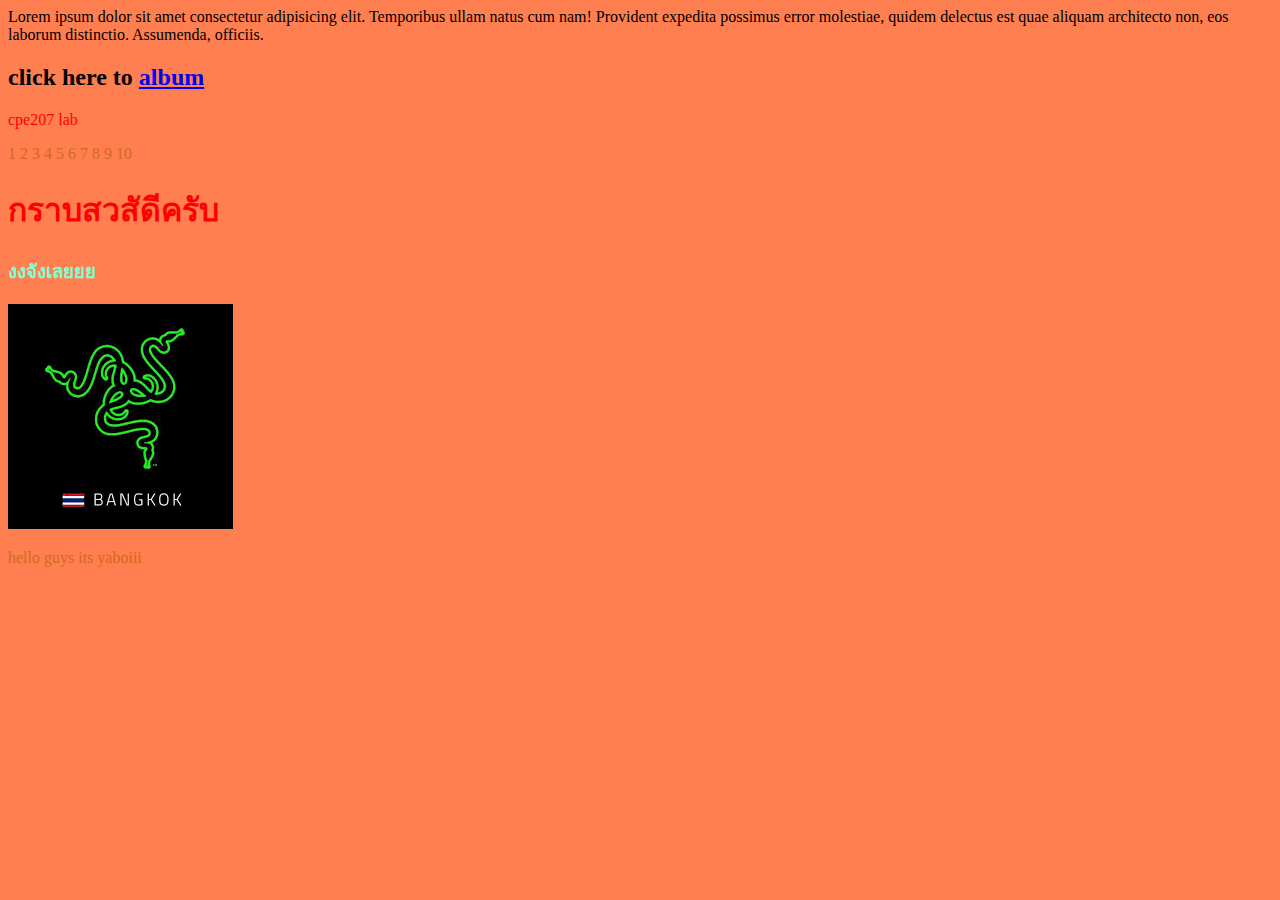
<file: index.html>
<!DOCTYPE html>
<html lang="en">
<head>
    <meta charset="UTF-8">
    <meta name="viewport" content="width=device-width, initial-scale=1.0">
    <meta http-equiv="X-UA-Compatible" content="ie=edge">


    <link rel="stylesheet" href="css/style.css">

    <title>What's up</title>
</head>
<body>
    Lorem ipsum dolor sit amet consectetur adipisicing elit. Temporibus ullam natus cum nam! Provident expedita possimus error molestiae, quidem delectus est quae aliquam architecto non, eos laborum distinctio. Assumenda, officiis.

    <h2>click here to <a href="album.html">album</a></h2>
    <p style = "color:red;" id="information">cpe207 lab</p>

    <p id="output" class="c2"></p>

    <h1 id="headtitle" style="font-family: sans-serif; color:red;">กราบสวสัดีครับ</h1>

    <h3>งงจังเลยยย</h3>

    <img src="photo/images.png" alt="" srcset="">

    <p class="c2 c3">hello guys its yaboiii</p>

    <script src="js/main.js"></script>
</body>
</html>
</file>
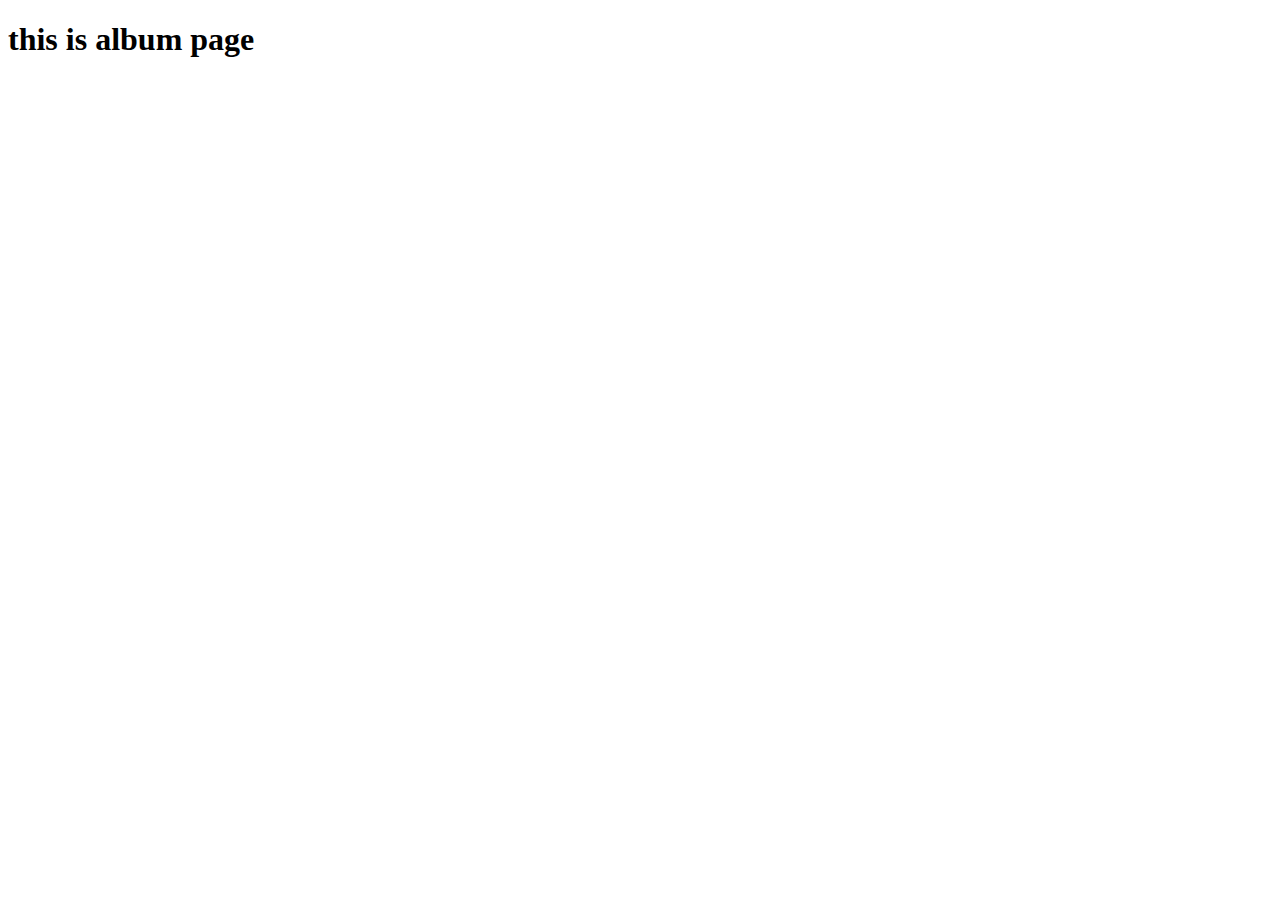
<file: album.html>
<!DOCTYPE html>
<html lang="en">
<head>
    <meta charset="UTF-8">
    <meta name="viewport" content="width=device-width, initial-scale=1.0">
    <meta http-equiv="X-UA-Compatible" content="ie=edge">
    <title>albumapge</title>
</head>
<body>
    
    <h1>this is album page</h1>
</body>
</html>
</file>
<file: css/style.css>
body{
    background-color: coral;
}


h3 {
    font-family: Arial, Helvetica, sans-serif;
    color: aquamarine;
}
 .c1{
     color: blueviolet;
 }

 .c2{
     color: chocolate;
 }
</file>
